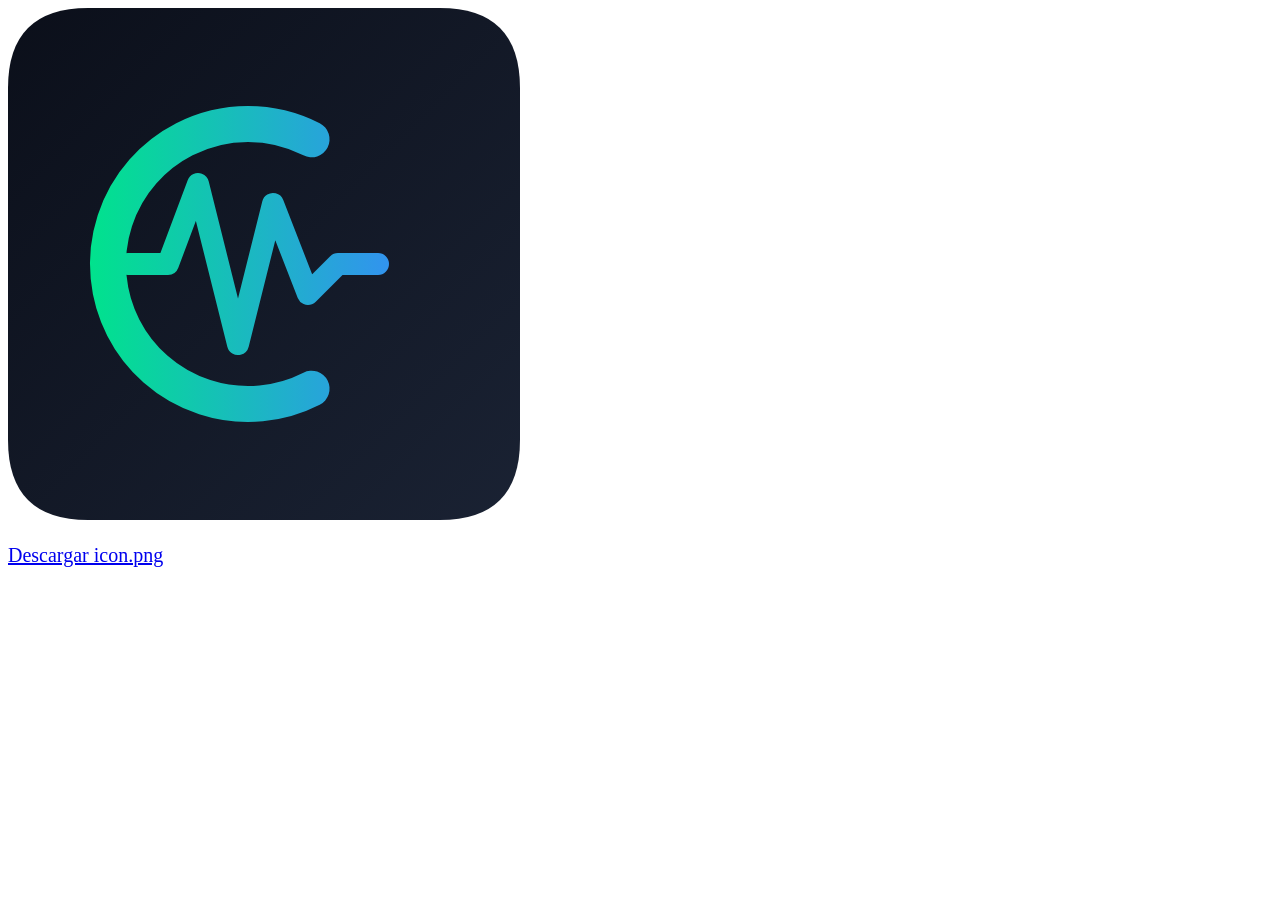
<file: generar-icon.html>
<!DOCTYPE html>
<html>
<head><title>Generar Icon</title></head>
<body>
<canvas id="c" width="512" height="512"></canvas>
<a id="dl" download="icon.png">Descargar icon.png</a>
<script>
const canvas = document.getElementById('c');
const ctx = canvas.getContext('2d');
const size = 512;

// Fondo
const bg = ctx.createLinearGradient(0, 0, size, size);
bg.addColorStop(0, '#0B0F1A');
bg.addColorStop(1, '#1A2233');
ctx.fillStyle = bg;
roundRect(ctx, 0, 0, size, size, 80);
ctx.fill();

// C con pulso
ctx.strokeStyle = 'transparent';
ctx.lineWidth = 0;

const grad = ctx.createLinearGradient(80, 256, 432, 256);
grad.addColorStop(0, '#00E38C');
grad.addColorStop(1, '#3A86FF');
ctx.strokeStyle = grad;
ctx.lineCap = 'round';
ctx.lineJoin = 'round';

// Letra C
ctx.lineWidth = 36;
ctx.beginPath();
ctx.arc(240, 256, 140, Math.PI * 0.35, Math.PI * 1.65);
ctx.stroke();

// Línea de pulso dentro de la C
ctx.lineWidth = 22;
ctx.beginPath();
const points = [
  [120, 256], [160, 256], [190, 176],
  [230, 336], [265, 196], [300, 286],
  [330, 256], [370, 256]
];
ctx.moveTo(points[0][0], points[0][1]);
for (let i = 1; i < points.length; i++) {
  ctx.lineTo(points[i][0], points[i][1]);
}
ctx.stroke();

function roundRect(ctx, x, y, w, h, r) {
  ctx.beginPath();
  ctx.moveTo(x + r, y);
  ctx.lineTo(x + w - r, y);
  ctx.quadraticCurveTo(x + w, y, x + w, y + r);
  ctx.lineTo(x + w, y + h - r);
  ctx.quadraticCurveTo(x + w, y + h, x + w - r, y + h);
  ctx.lineTo(x + r, y + h);
  ctx.quadraticCurveTo(x, y + h, x, y + h - r);
  ctx.lineTo(x, y + r);
  ctx.quadraticCurveTo(x, y, x + r, y);
  ctx.closePath();
}

// Botón de descarga
const dl = document.getElementById('dl');
dl.href = canvas.toDataURL('image/png');
dl.style.display = 'block';
dl.style.marginTop = '20px';
dl.style.fontSize = '20px';
</script>
</body>
</html>
</file>
